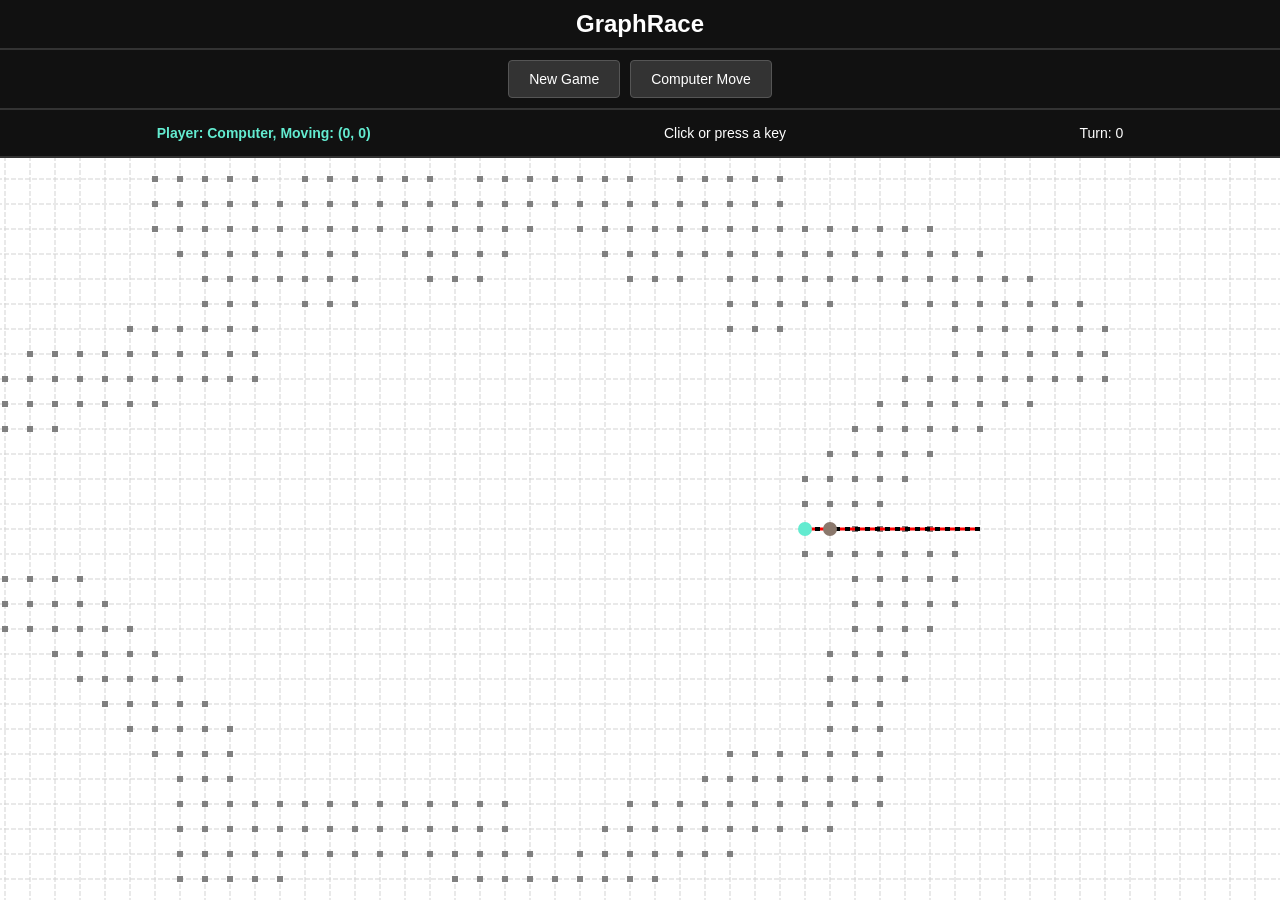
<file: pwa/index.html>
<!DOCTYPE html>
<html lang="en">
<head>
    <meta charset="UTF-8">
    <meta name="viewport" content="width=device-width, initial-scale=1.0">
    <meta name="theme-color" content="#000000">
    <meta name="description" content="GraphRace - Paper and Pencil Racing Game">
    <title>GraphRace</title>
    <link rel="manifest" href="manifest.json">
    <link rel="stylesheet" href="css/styles.css">
    <link rel="icon" href="icons/icon-192.png">
</head>
<body>
    <div id="game-container">
        <div id="top-panel">
            <h1>GraphRace</h1>
        </div>
        
        <div id="controls-panel">
            <button id="new-game-btn">New Game</button>
            <button id="computer-move-btn">Computer Move</button>
        </div>
        
        <div id="info-panel">
            <div id="player-info">Player: </div>
            <div id="message-info">Do a move</div>
            <div id="turn-info">Turn: 0</div>
        </div>
        
        <div id="canvas-container">
            <canvas id="game-canvas"></canvas>
        </div>
    </div>

    <!-- New Game Dialog -->
    <div id="new-game-dialog" class="modal">
        <div class="modal-content">
            <h2>New Game</h2>
            <div id="players-config">
                <div class="player-config">
                    <label>Player 1:</label>
                    <input type="text" id="player1-name" value="Computer" />
                    <select id="player1-type">
                        <option value="computer">Computer</option>
                        <option value="human">Human</option>
                    </select>
                </div>
                <div class="player-config">
                    <label>Player 2:</label>
                    <input type="text" id="player2-name" value="Human" />
                    <select id="player2-type">
                        <option value="human" selected>Human</option>
                        <option value="computer">Computer</option>
                    </select>
                </div>
            </div>
            <div class="modal-buttons">
                <button id="start-game-btn">Start Game</button>
                <button id="cancel-game-btn">Cancel</button>
            </div>
        </div>
    </div>

    <script src="js/position.js"></script>
    <script src="js/step.js"></script>
    <script src="js/car.js"></script>
    <script src="js/circuit.js"></script>
    <script src="js/player.js"></script>
    <script src="js/game.js"></script>
    <script src="js/main.js"></script>
    <script>
        // Register service worker
        if ('serviceWorker' in navigator) {
            navigator.serviceWorker.register('sw.js')
                .then(reg => console.log('Service Worker registered', reg))
                .catch(err => console.log('Service Worker registration failed', err));
        }
    </script>
</body>
</html>
</file>
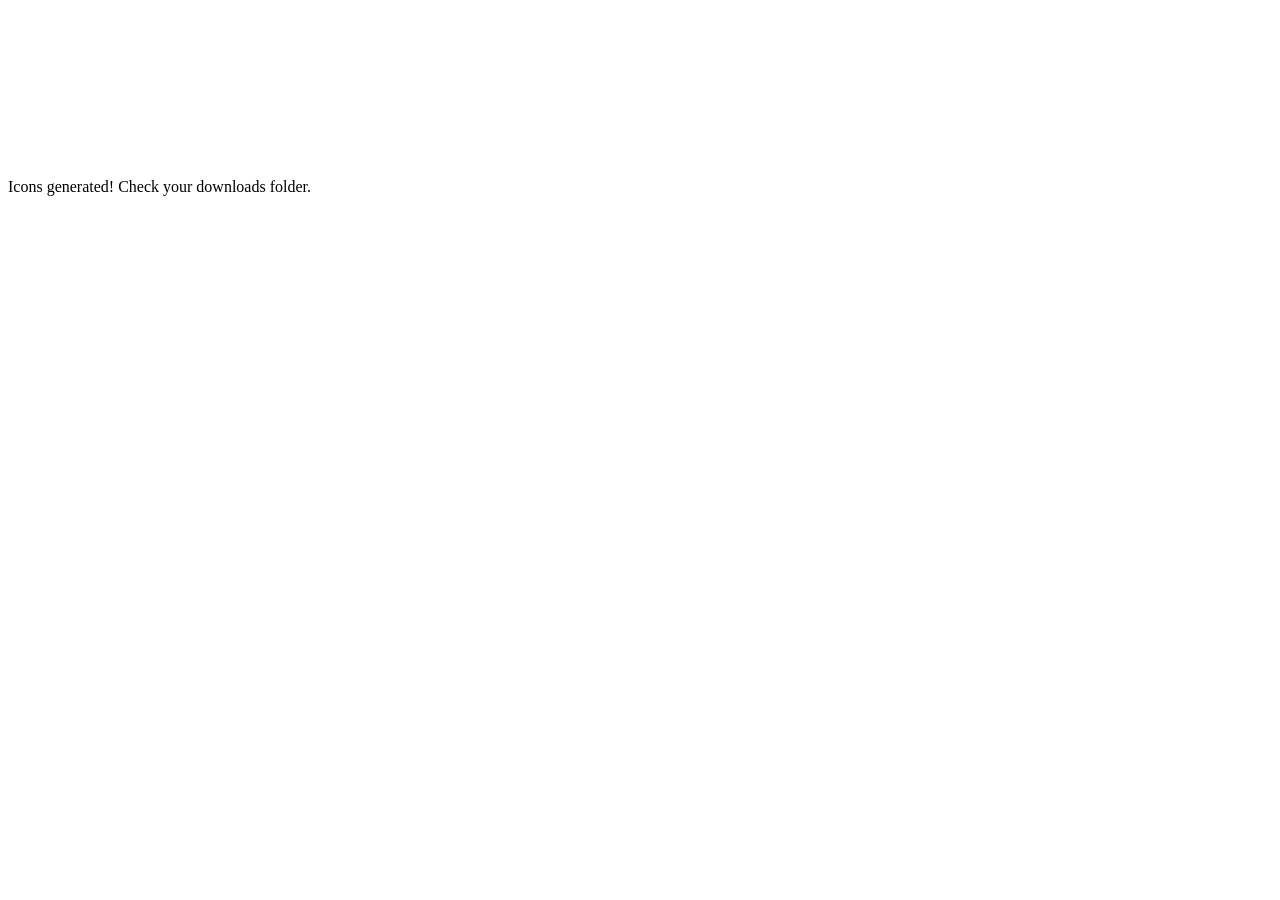
<file: pwa/icons/generate_icons.html>
<!DOCTYPE html>
<html>
<head>
    <title>Generate Icons</title>
</head>
<body>
    <canvas id="canvas"></canvas>
    <script>
        const sizes = [72, 96, 128, 144, 152, 192, 384, 512];
        
        sizes.forEach(size => {
            const canvas = document.createElement('canvas');
            canvas.width = size;
            canvas.height = size;
            const ctx = canvas.getContext('2d');
            
            // Background
            ctx.fillStyle = '#000000';
            ctx.fillRect(0, 0, size, size);
            
            // Draw checkered flag pattern
            const squareSize = size / 8;
            for (let i = 0; i < 8; i++) {
                for (let j = 0; j < 8; j++) {
                    if ((i + j) % 2 === 0) {
                        ctx.fillStyle = '#FFFFFF';
                    } else {
                        ctx.fillStyle = '#000000';
                    }
                    ctx.fillRect(i * squareSize, j * squareSize, squareSize, squareSize);
                }
            }
            
            // Add text
            ctx.fillStyle = '#FF0000';
            ctx.font = `bold ${size / 4}px Arial`;
            ctx.textAlign = 'center';
            ctx.textBaseline = 'middle';
            ctx.fillText('GR', size / 2, size / 2);
            
            // Download
            canvas.toBlob((blob) => {
                const url = URL.createObjectURL(blob);
                const a = document.createElement('a');
                a.href = url;
                a.download = `icon-${size}.png`;
                a.click();
            });
        });
        
        document.write('<p>Icons generated! Check your downloads folder.</p>');
    </script>
</body>
</html>
</file>
<file: pwa/css/styles.css>
* {
    margin: 0;
    padding: 0;
    box-sizing: border-box;
}

body {
    font-family: 'Helvetica', Arial, sans-serif;
    background-color: #000;
    color: #fff;
    overflow: hidden;
}

#game-container {
    display: flex;
    flex-direction: column;
    height: 100vh;
}

#top-panel {
    background-color: #111;
    padding: 10px;
    text-align: center;
    border-bottom: 2px solid #333;
}

#top-panel h1 {
    font-size: 24px;
    margin: 0;
}

#controls-panel {
    background-color: #111;
    padding: 10px;
    display: flex;
    justify-content: center;
    gap: 10px;
    border-bottom: 2px solid #333;
}

#controls-panel button {
    padding: 10px 20px;
    font-size: 14px;
    background-color: #333;
    color: #fff;
    border: 1px solid #555;
    border-radius: 4px;
    cursor: pointer;
    transition: background-color 0.2s;
}

#controls-panel button:hover {
    background-color: #444;
}

#controls-panel button:active {
    background-color: #222;
}

#controls-panel button:disabled {
    opacity: 0.5;
    cursor: not-allowed;
}

#info-panel {
    background-color: #111;
    padding: 10px;
    display: flex;
    justify-content: space-around;
    border-bottom: 2px solid #333;
}

#info-panel > div {
    padding: 5px 10px;
    font-size: 14px;
}

#player-info {
    font-weight: bold;
}

#canvas-container {
    flex: 1;
    overflow: auto;
    background-color: #000;
    position: relative;
}

#game-canvas {
    display: block;
    cursor: crosshair;
}

/* Modal styles */
.modal {
    display: none;
    position: fixed;
    z-index: 1000;
    left: 0;
    top: 0;
    width: 100%;
    height: 100%;
    background-color: rgba(0, 0, 0, 0.8);
}

.modal.show {
    display: flex;
    justify-content: center;
    align-items: center;
}

.modal-content {
    background-color: #222;
    padding: 30px;
    border-radius: 8px;
    border: 2px solid #444;
    max-width: 500px;
    width: 90%;
}

.modal-content h2 {
    margin-bottom: 20px;
    text-align: center;
}

#players-config {
    display: flex;
    flex-direction: column;
    gap: 15px;
    margin-bottom: 20px;
}

.player-config {
    display: flex;
    gap: 10px;
    align-items: center;
}

.player-config label {
    min-width: 80px;
}

.player-config input {
    flex: 1;
    padding: 8px;
    background-color: #333;
    color: #fff;
    border: 1px solid #555;
    border-radius: 4px;
}

.player-config select {
    padding: 8px;
    background-color: #333;
    color: #fff;
    border: 1px solid #555;
    border-radius: 4px;
}

.modal-buttons {
    display: flex;
    gap: 10px;
    justify-content: center;
}

.modal-buttons button {
    padding: 10px 30px;
    font-size: 14px;
    background-color: #333;
    color: #fff;
    border: 1px solid #555;
    border-radius: 4px;
    cursor: pointer;
    transition: background-color 0.2s;
}

.modal-buttons button:hover {
    background-color: #444;
}

.modal-buttons button:active {
    background-color: #222;
}

/* Responsive design */
@media (max-width: 768px) {
    #top-panel h1 {
        font-size: 18px;
    }
    
    #controls-panel {
        flex-wrap: wrap;
    }
    
    #info-panel {
        flex-direction: column;
        gap: 5px;
    }
    
    .player-config {
        flex-direction: column;
        align-items: flex-start;
    }
}
</file>
